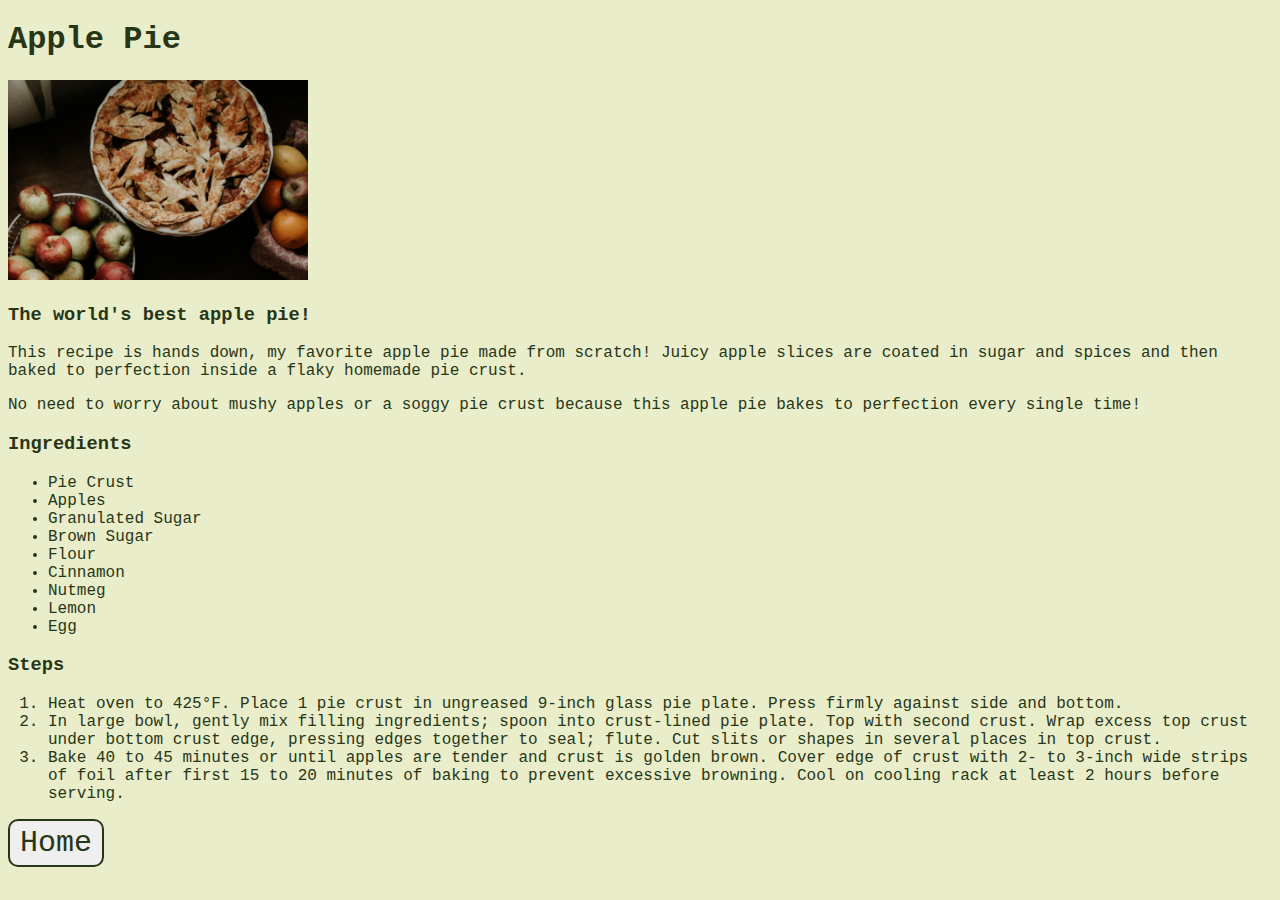
<file: recipes/apple pie.html>
<!DOCTYPE html>
<html lang="en">
<head>
    <meta charset="UTF-8">
    <meta http-equiv="X-UA-Compatible" content="IE=edge">
    <meta name="viewport" content="width=device-width, initial-scale=1.0">
    <link rel="stylesheet" href="../css/style.css">
    <title>Odin Recipes</title>
</head>
<body class="food-body">
    <h1>Apple Pie</h1>

        <img class="food-img" src="../img/applie-pie.jpg" alt="Beautiful looking apple pie.">

        <h3>The world's best apple pie!</h3>
        
        <p>This recipe is hands down, my favorite apple pie made from scratch! Juicy apple slices are coated in sugar and spices and then baked to perfection inside a flaky homemade pie crust.
        </p>
        <p>No need to worry about mushy apples or a soggy pie crust because this apple pie bakes to perfection every single time!</p>

        <h3>Ingredients</h3>

        <ul>
            <li>Pie Crust</li>

            <li>Apples</li>

            <li>Granulated Sugar</li>

            <li>Brown Sugar</li>

            <li>Flour</li>

            <li>Cinnamon</li>

            <li>Nutmeg</li>
            
            <li>Lemon</li>

            <li>Egg</li>
        </ul>

        <h3>Steps</h3>
        <ol>
            <li>Heat oven to 425°F. Place 1 pie crust in ungreased 9-inch glass pie plate. Press firmly against side and bottom.</li>

            <li>In large bowl, gently mix filling ingredients; spoon into crust-lined pie plate. Top with second crust. Wrap excess top crust under bottom crust edge, pressing edges together to seal; flute. Cut slits or shapes in several places in top crust.</li>

            <li>Bake 40 to 45 minutes or until apples are tender and crust is golden brown. Cover edge of crust with 2- to 3-inch wide strips of foil after first 15 to 20 minutes of baking to prevent excessive browning. Cool on cooling rack at least 2 hours before serving.</li>

        </ol>

        <button class="home-btn"><a href="../index.html">Home</a> </button>


    
</body>
</html>
</file>
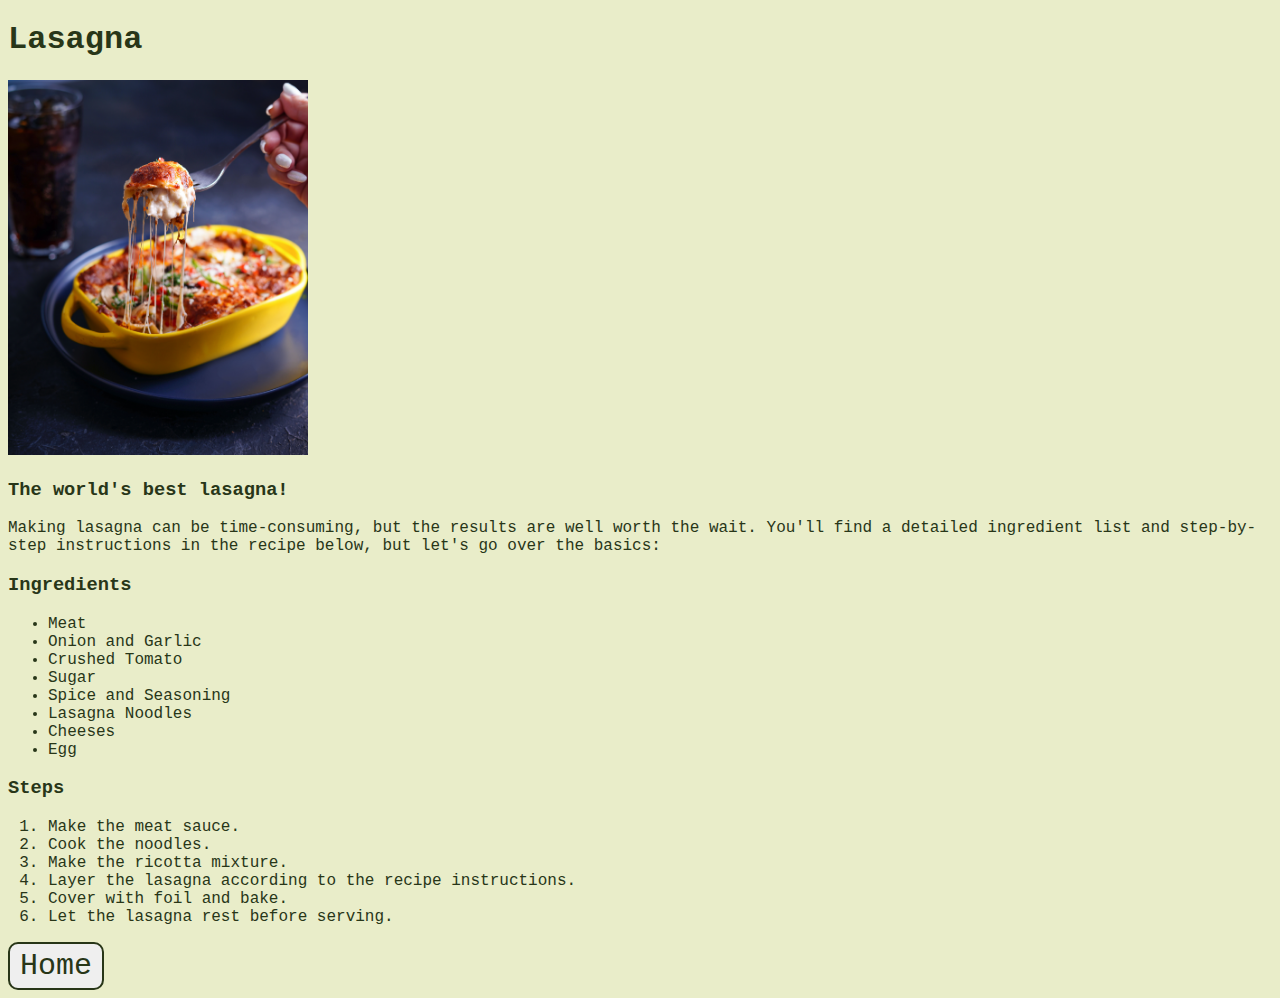
<file: recipes/lasagna.html>
<!DOCTYPE html>
<html lang="en">
<head>
    <meta charset="UTF-8">
    <meta http-equiv="X-UA-Compatible" content="IE=edge">
    <meta name="viewport" content="width=device-width, initial-scale=1.0">
    <link rel="stylesheet" href="../css/style.css">
    <title>Odin Recipes</title>
</head>
<body class="food-body">
    <h1>Lasagna</h1>

        <img class="food-img" src="../img/lasagna.jpg" alt="Beautiful looking lasagna dish.">

        <h3>The world's best lasagna!</h3>
        
        <p>Making lasagna can be time-consuming, but the results are well worth the wait. 
            You'll find a detailed ingredient list and step-by-step instructions in the 
            recipe below, but let's go over the basics:
        </p>

        <h3>Ingredients</h3>

        <ul>
            <li>Meat</li>

            <li>Onion and Garlic</li>

            <li>Crushed Tomato</li>

            <li>Sugar</li>

            <li>Spice and Seasoning</li>

            <li>Lasagna Noodles</li>

            <li>Cheeses</li>

            <li>Egg</li>
        </ul>

        <h3>Steps</h3>
        <ol>
            <li>Make the meat sauce.</li>

            <li>Cook the noodles.</li>

            <li>Make the ricotta mixture.</li>

            <li>Layer the lasagna according to the recipe instructions.
            </li>

            <li>Cover with foil and bake.</li>

            <li>Let the lasagna rest before serving.</li>
        </ol>

        <button class="home-btn"><a href="../index.html">Home</a> </button>


    
</body>
</html>
</file>
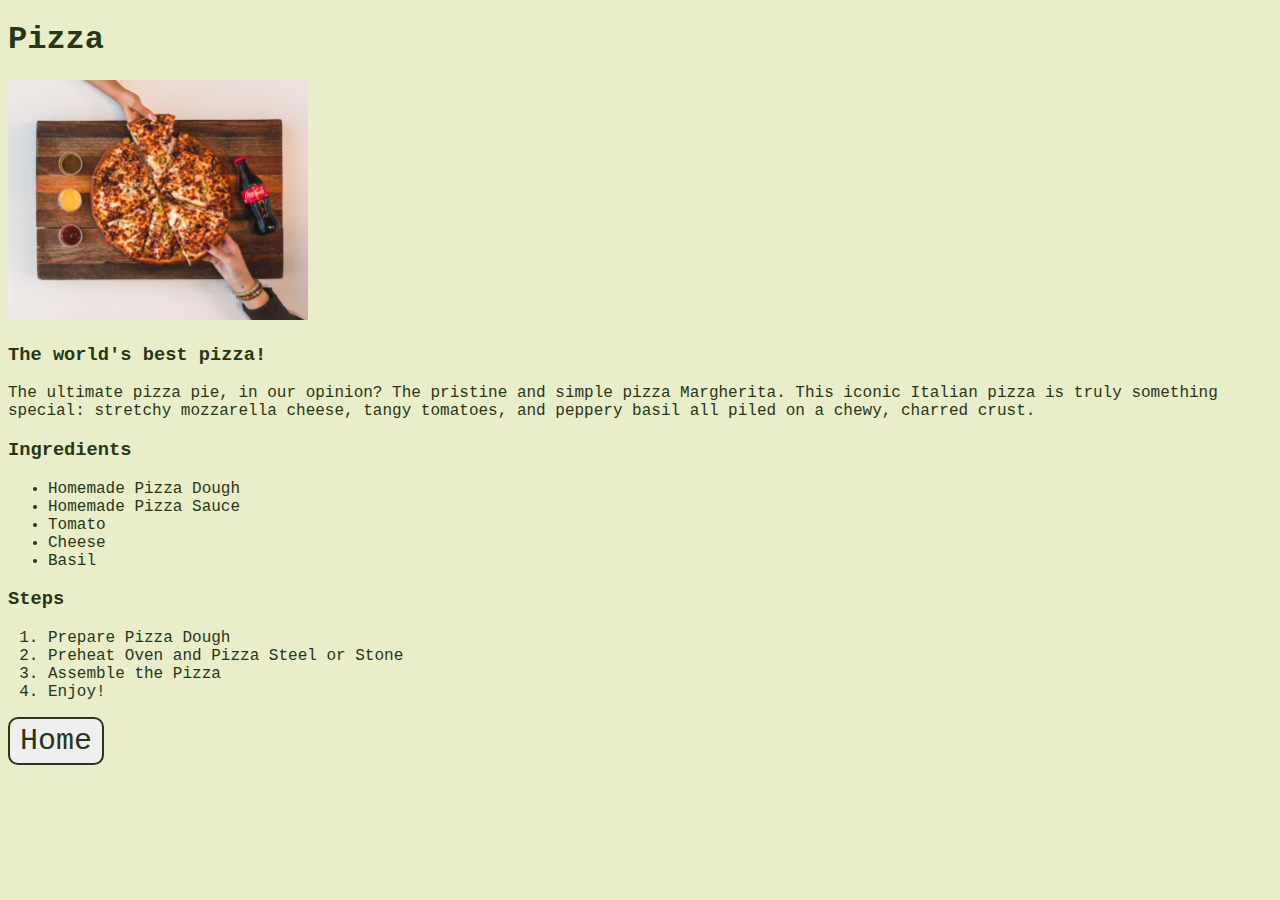
<file: recipes/pizza.html>
<!DOCTYPE html>
<html lang="en">
<head>
    <meta charset="UTF-8">
    <meta http-equiv="X-UA-Compatible" content="IE=edge">
    <meta name="viewport" content="width=device-width, initial-scale=1.0">
    <link rel="stylesheet" href="../css/style.css">
    <title>Odin Recipes</title>
</head>
<body class="food-body">
    <h1>Pizza</h1>

        <img class="food-img" src="../img/pizza.jpg" alt="Beautiful looking pizza.">

        <h3>The world's best pizza!</h3>
        
        <p>The ultimate pizza pie, in our opinion? The pristine and simple pizza Margherita. This iconic Italian pizza is truly something special: stretchy mozzarella cheese, tangy tomatoes, and peppery basil all piled on a chewy, charred crust.
        </p>

        <h3>Ingredients</h3>

        <ul>
            <li>Homemade Pizza Dough</li>

            <li>Homemade Pizza Sauce</li>

            <li>Tomato</li>

            <li>Cheese</li>

            <li>Basil</li>

        </ul>

        <h3>Steps</h3>
        <ol>
            <li>Prepare Pizza Dough</li>

            <li>Preheat Oven and Pizza Steel or Stone</li>

            <li>Assemble the Pizza</li>

            <li>Enjoy!</li>

        
        </ol>

        <button class="home-btn"><a href="../index.html">Home</a> </button>


    
</body>
</html>
</file>
<file: css/style.css>
* {
    font-family: 'Courier New', Courier, monospace;
}

.hero {
    background-color: #e9edc9;
    color: #283618;
    text-align: center;
    
}

.hero-nav {
    
    display: flex;
    justify-content: space-evenly;
    list-style-type: none;
    
    font-size: 30px;

}

a {
    color: #283618;
}

a:link {
    text-decoration: none;
    
}

a:hover {
    
    text-decoration: underline #283618;
    color: #283618;
    
}

.food-body {
    background-color: #e9edc9;
    color: #283618;
}

/*images*/

#chef {
   width: 600px;
   height: auto;
   box-shadow: 10px 10px 10px #283618;
}

.food-img {
    width: 300px;
    height: auto;
}

/*btn*/
.home-btn {
    font-size: 30px;
    color: #283618;
    border: 2px solid #283618;
    border-radius: 10px;
    padding: 5px 10px;
    
}
</file>
